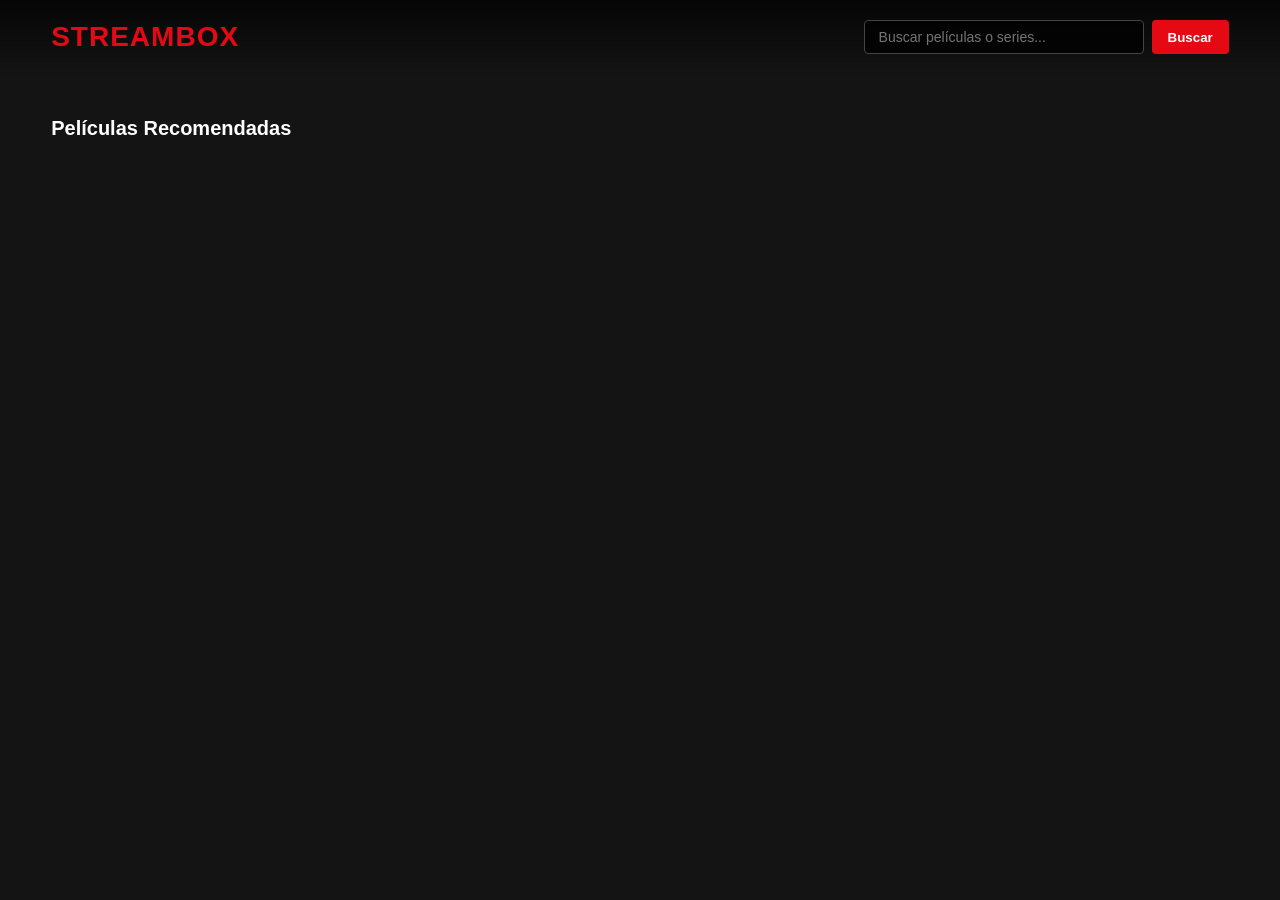
<file: index.html>
<!DOCTYPE html>
<html lang="es">
<head>
    <meta charset="UTF-8">
    <meta name="viewport" content="width=device-width, initial-scale=1.0">
    <title>StreamBox - Tu Plataforma de Streaming</title>
    <link rel="stylesheet" href="style.css">
</head>
<body>

    <!-- Encabezado / Navbar con Buscador -->
    <header>
        <div class="logo">STREAMBOX</div>
        <div class="search-container">
            <input type="text" id="input-busqueda" placeholder="Buscar películas o series...">
            <button id="btn-buscar">Buscar</button>
        </div>
    </header>

    <!-- Contenedor Principal de Catálogos -->
    <main>
        <section class="seccion-bloque">
            <h2 id="titulo-seccion" class="section-title">Películas Recomendadas</h2>
            <div id="contenedor-peliculas" class="netflix-row"></div>
        </section>
    </main>

    <!-- VENTANA EMERGENTE (MODAL DE DETALLES) -->
    <div id="modal-detalle" class="modal">
        <div class="modal-content">
            
            <!-- BOTÓN DE ATRÁS -->
            <button class="back-btn" onclick="cerrarModalDetalle()">← Volver</button>
            
            <!-- Banner Superior del Modal -->
            <div id="modal-banner" class="modal-header-banner">
                <div class="modal-banner-vignette"></div>
                <div class="modal-header-actions">
                    <button id="modal-btn-reproducir" class="btn-modal-play">▶ Reproducir Película</button>
                </div>
            </div>

            <!-- CONTENEDOR DEL REPRODUCTOR -->
            <div id="contenedor-reproductor" style="display: none;">
                <iframe id="reproductor-video" src="" allowfullscreen></iframe>
            </div>

            <!-- Información de la obra -->
            <div class="modal-info">
                <h2 id="modal-titulo"></h2>
                <p id="modal-sinopsis"></p>
            </div>
        </div>
    </div>

    <script src="script.js"></script>
</body>
</html>
</file>
<file: style.css>
/* Estilos Globales Oscuros */
body {
    background-color: #141414;
    color: #fff;
    font-family: 'Helvetica Neue', Helvetica, Arial, sans-serif;
    margin: 0;
    padding: 0;
}

header {
    display: flex;
    justify-content: space-between;
    align-items: center;
    padding: 20px 4%;
    background: linear-gradient(to bottom, rgba(0,0,0,0.7) 0%, rgba(0,0,0,0) 100%);
    position: fixed;
    width: 92%;
    top: 0;
    z-index: 10;
}

.logo {
    color: #E50914;
    font-size: 28px;
    font-weight: bold;
    letter-spacing: 1px;
}

nav a {
    color: #e5e5e5;
    text-decoration: none;
    margin-left: 20px;
    font-size: 14px;
    transition: color 0.3s;
}

nav a:hover, nav a.active {
    color: #fff;
}

main {
    padding: 100px 4% 40px 4%;
}

.section-title {
    font-size: 20px;
    margin-bottom: 20px;
}

/* Fila de Tarjetas (Estilo Netflix) */
.netflix-row {
    display: flex;
    gap: 10px;
    overflow-x: auto;
    padding: 10px 0;
}

.netflix-row::-webkit-scrollbar {
    display: none; /* Oculta barra de scroll */
}

.pelicula-card {
    min-width: 200px;
    max-width: 200px;
    border-radius: 4px;
    overflow: hidden;
    cursor: pointer;
    transition: transform 0.3s ease;
    background-color: #181818;
}

.pelicula-card:hover {
    transform: scale(1.05);
}

.pelicula-card img {
    width: 100%;
    display: block;
}

/* Modal Emergente Moderno */
.modal {
    display: none;
    position: fixed;
    top: 0;
    left: 0;
    width: 100%;
    height: 100%;
    background-color: rgba(0, 0, 0, 0.85);
    z-index: 100;
    justify-content: center;
    align-items: center;
    overflow-y: auto;
}

.modal-content {
    background-color: #181818;
    width: 90%;
    max-width: 800px;
    border-radius: 8px;
    position: relative;
    overflow: hidden;
    margin-top: 50px;
    margin-bottom: 50px;
}

.close-btn {
    position: absolute;
    top: 15px;
    right: 20px;
    color: #fff;
    font-size: 30px;
    font-weight: bold;
    cursor: pointer;
    z-index: 102;
}

.modal-header-banner {
    width: 100%;
    height: 400px;
    background-size: cover;
    background-position: center;
    position: relative;
    display: flex;
    align-items: flex-end;
    padding: 30px;
    box-sizing: border-box;
}

.modal-banner-vignette {
    position: absolute;
    top: 0;
    left: 0;
    width: 100%;
    height: 100%;
    background: linear-gradient(to top, #181818 0%, rgba(0,0,0,0) 100%);
}

.modal-header-actions {
    position: relative;
    z-index: 2;
}

.btn-modal-play {
    background-color: #fff;
    color: #000;
    border: none;
    padding: 12px 24px;
    font-size: 16px;
    font-weight: bold;
    border-radius: 4px;
    cursor: pointer;
    transition: background-color 0.2s;
}

.btn-modal-play:hover {
    background-color: #e6e6e6;
}

/* Área de video */
#contenedor-reproductor {
    width: 100%;
    aspect-ratio: 16/9;
    background-color: #000;
}

#contenedor-reproductor iframe {
    width: 100%;
    height: 100%;
    border: none;
}

.modal-info {
    padding: 30px;
}

.modal-info h2 {
    margin-top: 0;
    font-size: 28px;
}

.modal-info p {
    color: #999;
    line-height: 1.6;
}
/* Barra de búsqueda en el Header */
.search-container {
    display: flex;
    gap: 8px;
}

#input-busqueda {
    background-color: rgba(0, 0, 0, 0.75);
    border: 1px solid #444;
    color: #fff;
    padding: 8px 14px;
    border-radius: 4px;
    font-size: 14px;
    outline: none;
    width: 250px;
    transition: border-color 0.3s;
}

#input-busqueda:focus {
    border-color: #E50914;
}

#btn-buscar {
    background-color: #E50914;
    color: #fff;
    border: none;
    padding: 8px 16px;
    border-radius: 4px;
    font-weight: bold;
    cursor: pointer;
    transition: background-color 0.2s;
}

#btn-buscar:hover {
    background-color: #b81d24;
}

/* Botón de Atrás del Modal */
.back-btn {
    position: absolute;
    top: 20px;
    left: 20px;
    background-color: rgba(0, 0, 0, 0.7);
    color: #fff;
    border: 1px solid #555;
    padding: 8px 16px;
    font-size: 14px;
    font-weight: bold;
    border-radius: 4px;
    cursor: pointer;
    z-index: 105;
    transition: background-color 0.2s, transform 0.2s;
}

.back-btn:hover {
    background-color: #fff;
    color: #000;
    transform: scale(1.05);
}
</file>
<file: streambox-v2/style.css>
/* Estilos Globales Oscuros */
body {
    background-color: #141414;
    color: #fff;
    font-family: 'Helvetica Neue', Helvetica, Arial, sans-serif;
    margin: 0;
    padding: 0;
}

header {
    display: flex;
    justify-content: space-between;
    align-items: center;
    padding: 20px 4%;
    background: linear-gradient(to bottom, rgba(0,0,0,0.7) 0%, rgba(0,0,0,0) 100%);
    position: fixed;
    width: 92%;
    top: 0;
    z-index: 10;
}

.logo {
    color: #E50914;
    font-size: 28px;
    font-weight: bold;
    letter-spacing: 1px;
}

nav a {
    color: #e5e5e5;
    text-decoration: none;
    margin-left: 20px;
    font-size: 14px;
    transition: color 0.3s;
}

nav a:hover, nav a.active {
    color: #fff;
}

main {
    padding: 100px 4% 40px 4%;
}

.section-title {
    font-size: 20px;
    margin-bottom: 20px;
}

/* Fila de Tarjetas (Estilo Netflix) */
.netflix-row {
    display: flex;
    gap: 10px;
    overflow-x: auto;
    padding: 10px 0;
}

.netflix-row::-webkit-scrollbar {
    display: none; /* Oculta barra de scroll */
}

.pelicula-card {
    min-width: 200px;
    max-width: 200px;
    border-radius: 4px;
    overflow: hidden;
    cursor: pointer;
    transition: transform 0.3s ease;
    background-color: #181818;
}

.pelicula-card:hover {
    transform: scale(1.05);
}

.pelicula-card img {
    width: 100%;
    display: block;
}

/* Modal Emergente Moderno */
.modal {
    display: none;
    position: fixed;
    top: 0;
    left: 0;
    width: 100%;
    height: 100%;
    background-color: rgba(0, 0, 0, 0.85);
    z-index: 100;
    justify-content: center;
    align-items: center;
    overflow-y: auto;
}

.modal-content {
    background-color: #181818;
    width: 90%;
    max-width: 800px;
    border-radius: 8px;
    position: relative;
    overflow: hidden;
    margin-top: 50px;
    margin-bottom: 50px;
}

.close-btn {
    position: absolute;
    top: 15px;
    right: 20px;
    color: #fff;
    font-size: 30px;
    font-weight: bold;
    cursor: pointer;
    z-index: 102;
}

.modal-header-banner {
    width: 100%;
    height: 400px;
    background-size: cover;
    background-position: center;
    position: relative;
    display: flex;
    align-items: flex-end;
    padding: 30px;
    box-sizing: border-box;
}

.modal-banner-vignette {
    position: absolute;
    top: 0;
    left: 0;
    width: 100%;
    height: 100%;
    background: linear-gradient(to top, #181818 0%, rgba(0,0,0,0) 100%);
}

.modal-header-actions {
    position: relative;
    z-index: 2;
}

.btn-modal-play {
    background-color: #fff;
    color: #000;
    border: none;
    padding: 12px 24px;
    font-size: 16px;
    font-weight: bold;
    border-radius: 4px;
    cursor: pointer;
    transition: background-color 0.2s;
}

.btn-modal-play:hover {
    background-color: #e6e6e6;
}

/* Área de video */
#contenedor-reproductor {
    width: 100%;
    aspect-ratio: 16/9;
    background-color: #000;
}

#contenedor-reproductor iframe {
    width: 100%;
    height: 100%;
    border: none;
}

.modal-info {
    padding: 30px;
}

.modal-info h2 {
    margin-top: 0;
    font-size: 28px;
}

.modal-info p {
    color: #999;
    line-height: 1.6;
}
/* Barra de búsqueda en el Header */
.search-container {
    display: flex;
    gap: 8px;
}

#input-busqueda {
    background-color: rgba(0, 0, 0, 0.75);
    border: 1px solid #444;
    color: #fff;
    padding: 8px 14px;
    border-radius: 4px;
    font-size: 14px;
    outline: none;
    width: 250px;
    transition: border-color 0.3s;
}

#input-busqueda:focus {
    border-color: #E50914;
}

#btn-buscar {
    background-color: #E50914;
    color: #fff;
    border: none;
    padding: 8px 16px;
    border-radius: 4px;
    font-weight: bold;
    cursor: pointer;
    transition: background-color 0.2s;
}

#btn-buscar:hover {
    background-color: #b81d24;
}

/* Botón de Atrás del Modal */
.back-btn {
    position: absolute;
    top: 20px;
    left: 20px;
    background-color: rgba(0, 0, 0, 0.7);
    color: #fff;
    border: 1px solid #555;
    padding: 8px 16px;
    font-size: 14px;
    font-weight: bold;
    border-radius: 4px;
    cursor: pointer;
    z-index: 105;
    transition: background-color 0.2s, transform 0.2s;
}

.back-btn:hover {
    background-color: #fff;
    color: #000;
    transform: scale(1.05);
}
</file>
